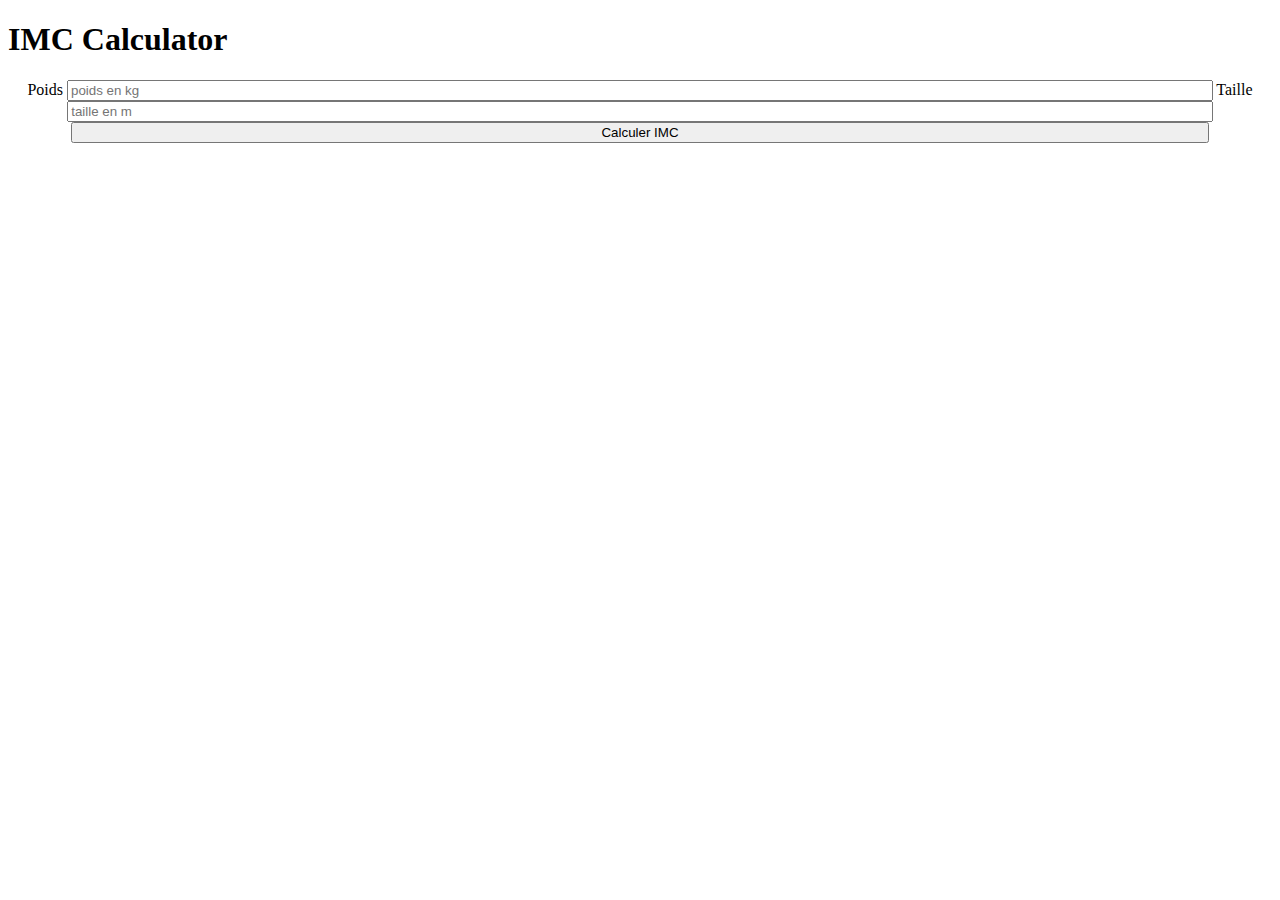
<file: IMCcalculator/www/index.html>
<!DOCTYPE html>
<html lang="en">
<head>
    <meta charset="UTF-8">
    <meta name="viewport" content="width=device-width, initial-scale=1.0">
    <title>IMC Calculator</title>
    <link rel="stylesheet" href="css/index.css">
    <script src="js/index.js"></script>
</head>
<body>
    <h1>IMC Calculator</h1>
    <form action="">
        <label for="poids">Poids</label>
        <input type="number" id="poids" placeholder="poids en kg">
        <label for="taille">Taille</label>
        <input type="number" id="taille" placeholder="taille en m">
        <input type="button" value="Calculer IMC" onclick="calculerIMC()">
        <fieldset hidden>
            <legend>Resultat</legend>
            <span>
                Votre IMC est : 16.5 <hr>
                Vous avez un poid normal
            </span>
        </fieldset>

    </form>
</body>
</html>
</file>
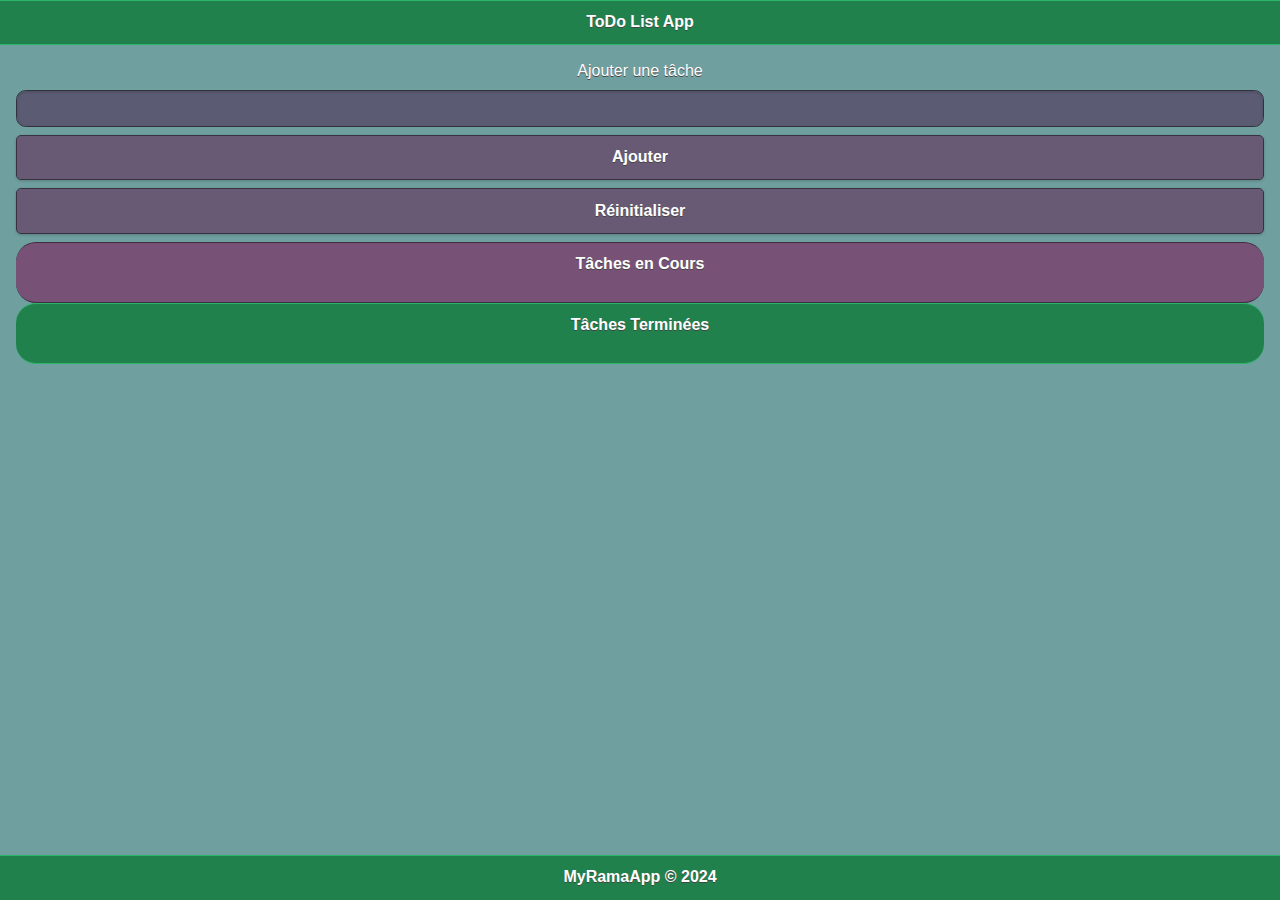
<file: ToDoList/www/index.html>
<!DOCTYPE html>
<html lang="en" >
<head>
    <meta charset="UTF-8">
    <meta name="viewport" content="width=device-width, initial-scale=1.0">
    <title>ToDoList</title>
    <link rel="stylesheet" href="lib/themes/ramatheme.min.css">
    <link rel="stylesheet" href="lib/jquery.mobile.icons-1.4.5.min.css">
    <link rel="stylesheet" href="lib/jquery.mobile.structure-1.4.5.min.css">
     <!-- <link rel="stylesheet" href="lib/jquery-mobile-1.4.5.min.css"> -->
    <link rel="stylesheet" href="css/index.css">
    <script src="lib/jquery.min.js"></script>
    <script src="lib/jquery.mobile-1.4.5.min.js"></script>
    <script src="js/index.js"></script>
</head>
<body>
    <div data-role="page">
        <div data-role="header">
            <h1>ToDo List App</h1>
    </div>
    <div role="main" class="ui-content">
        <form>
            <label for="task">Ajouter une tâche</label>
            <input type="text" id="task">
            <input type="button" value="Ajouter" onclick="ajouterTache()">
            <input type="button" value="Réinitialiser" onclick="reinitialiser()">
        </form>
        <div data-role="header" data-theme="b">
            <h1>Tâches en Cours</h1>
            <ul id="taskList" data-role="listview" data-inset="true">
                <!-- <li>Tâche 1</li>
                <li>Tâche 2</li>
                <li>Tâche 3</li> -->
            </ul >
        </div>
        <div data-role="header" data-theme="a">
            <h1>Tâches Terminées</h1>
            <ul id="taskListDone" data-role="listview" data-inset="true">
            <!-- <li>Tâche 1</li>
            <li>Tâche 2</li>
            <li>Tâche 3</li> -->
        </ul >
        </div>
        <div data-role="footer" data-position="fixed">
            <h1>MyRamaApp  &copy; 2024</h1>
            </div>
        </div>      
    </div>
</body>
</html>
</file>
<file: IMCcalculator/www/css/index.css>
form {
    text-align: center;
}

label,input,fieldset {
    width: 90%;
    margin-bottom: 10px;
}
</file>
<file: ToDoList/www/css/index.css>
label
{
text-align: center;
}
.termine
{
    text-decoration: line-through;
}
.ui-content div[data-role=header]
{
    border-radius: 20px;
}
</file>
<file: ToDoList/www/lib/themes/ramatheme.min.css>
/*!
* jQuery Mobile 1.4.5
* Git HEAD hash: 68e55e78b292634d3991c795f06f5e37a512decc <> Date: Fri Oct 31 2014 17:33:30 UTC
* http://jquerymobile.com
*
* Copyright 2010, 2014 jQuery Foundation, Inc. and othercontributors
* Released under the MIT license.
* http://jquery.org/license
*
*/


/* Globals */
/* Font
-----------------------------------------------------------------------------------------------------------*/
html {
	font-size: 100%;
}
body,
input,
select,
textarea,
button,
.ui-btn {
	font-size: 1em;
	line-height: 1.3;
	 font-family: sans-serif /*{global-font-family}*/;
}
legend,
.ui-input-text input,
.ui-input-search input {
	color: inherit;
	text-shadow: inherit;
}
/* Form labels (overrides font-weight bold in bars, and mini font-size) */
.ui-mobile label,
div.ui-controlgroup-label {
	font-weight: normal;
	font-size: 16px;
}
/* Separators
-----------------------------------------------------------------------------------------------------------*/
/* Field contain separator (< 28em) */
.ui-field-contain {
	border-bottom-color: #828282;
	border-bottom-color: rgba(0,0,0,.15);
	border-bottom-width: 1px;
	border-bottom-style: solid;
}
/* Table opt-in classes: strokes between each row, and alternating row stripes */
/* Classes table-stroke and table-stripe are deprecated in 1.4. */
.table-stroke thead th,
.table-stripe thead th,
.table-stripe tbody tr:last-child {
	border-bottom: 1px solid #d6d6d6; /* non-RGBA fallback */
	border-bottom: 1px solid rgba(0,0,0,.1);
}
.table-stroke tbody th,
.table-stroke tbody td {
	border-bottom: 1px solid #e6e6e6; /* non-RGBA fallback  */
	border-bottom: 1px solid rgba(0,0,0,.05);
}
.table-stripe.table-stroke tbody tr:last-child th,
.table-stripe.table-stroke tbody tr:last-child td {
	border-bottom: 0;
}
.table-stripe tbody tr:nth-child(odd) td,
.table-stripe tbody tr:nth-child(odd) th {
	background-color: #eeeeee; /* non-RGBA fallback  */
	background-color: rgba(0,0,0,.04);
}
/* Buttons
-----------------------------------------------------------------------------------------------------------*/
.ui-btn,
label.ui-btn {
	font-weight: bold;
	border-width: 1px;
	border-style: solid;
}
.ui-btn {
	text-decoration: none !important;
}
.ui-btn-active {
	cursor: pointer;
}
/* Corner rounding
-----------------------------------------------------------------------------------------------------------*/
/* Class ui-btn-corner-all deprecated in 1.4 */
.ui-corner-all {
	-webkit-border-radius: .6em /*{global-radii-blocks}*/;
	border-radius: .6em /*{global-radii-blocks}*/;
}
/* Buttons */
.ui-btn-corner-all,
.ui-btn.ui-corner-all,
/* Slider track */
.ui-slider-track.ui-corner-all,
/* Flipswitch */
.ui-flipswitch.ui-corner-all,
/* Count bubble */
.ui-li-count {
	-webkit-border-radius: .3125em /*{global-radii-buttons}*/;
	border-radius: .3125em /*{global-radii-buttons}*/;
}
/* Icon-only buttons */
.ui-btn-icon-notext.ui-btn-corner-all,
.ui-btn-icon-notext.ui-corner-all {
	-webkit-border-radius: 1em;
	border-radius: 1em;
}
/* Radius clip workaround for cleaning up corner trapping */
.ui-btn-corner-all,
.ui-corner-all {
	-webkit-background-clip: padding;
	background-clip: padding-box;
}
/* Popup arrow */
.ui-popup.ui-corner-all > .ui-popup-arrow-guide {
	left: .6em /*{global-radii-blocks}*/;
	right: .6em /*{global-radii-blocks}*/;
	top: .6em /*{global-radii-blocks}*/;
	bottom: .6em /*{global-radii-blocks}*/;
}
/* Shadow
-----------------------------------------------------------------------------------------------------------*/
.ui-shadow {
	-webkit-box-shadow: 0 1px 3px /*{global-box-shadow-size}*/ rgba(0,0,0,.2) /*{global-box-shadow-color}*/;
	-moz-box-shadow: 0 1px 3px /*{global-box-shadow-size}*/ rgba(0,0,0,.2) /*{global-box-shadow-color}*/;
	box-shadow: 0 1px 3px /*{global-box-shadow-size}*/ rgba(0,0,0,.2) /*{global-box-shadow-color}*/;
}
.ui-shadow-inset {
	-webkit-box-shadow: inset 0 1px 3px /*{global-box-shadow-size}*/ rgba(0,0,0,.2) /*{global-box-shadow-color}*/;
	-moz-box-shadow: inset 0 1px 3px /*{global-box-shadow-size}*/ rgba(0,0,0,.2) /*{global-box-shadow-color}*/;
	box-shadow: inset 0 1px 3px /*{global-box-shadow-size}*/ rgba(0,0,0,.2) /*{global-box-shadow-color}*/;
}
.ui-overlay-shadow {
	-webkit-box-shadow: 0 0 12px 		rgba(0,0,0,.6);
	-moz-box-shadow: 0 0 12px 			rgba(0,0,0,.6);
	box-shadow: 0 0 12px 				rgba(0,0,0,.6);
}
/* Icons
-----------------------------------------------------------------------------------------------------------*/
.ui-btn-icon-left:after,
.ui-btn-icon-right:after,
.ui-btn-icon-top:after,
.ui-btn-icon-bottom:after,
.ui-btn-icon-notext:after {
	background-color: #666666 /*{global-icon-color}*/;
	background-color: rgba(0,0,0,.15) /*{global-icon-disc}*/;
	background-position: center center;
	background-repeat: no-repeat;
	-webkit-border-radius: 1em;
	border-radius: 1em;
}
/* Alt icons */
.ui-alt-icon.ui-btn:after,
.ui-alt-icon .ui-btn:after,
html .ui-alt-icon.ui-checkbox-off:after,
html .ui-alt-icon.ui-radio-off:after,
html .ui-alt-icon .ui-checkbox-off:after,
html .ui-alt-icon .ui-radio-off:after {
	background-color: #666666 /*{global-icon-color}*/;
	background-color: rgba(0,0,0,.15) /*{global-icon-disc}*/;
}
/* No disc */
.ui-nodisc-icon.ui-btn:after,
.ui-nodisc-icon .ui-btn:after {
	background-color: transparent;
}
/* Icon shadow */
.ui-shadow-icon.ui-btn:after,
.ui-shadow-icon .ui-btn:after {
	-webkit-box-shadow: 0 1px 0 rgba(255,255,255,.3) /*{global-icon-shadow}*/;
	-moz-box-shadow: 0 1px 0 rgba(255,255,255,.3) /*{global-icon-shadow}*/;
	box-shadow: 0 1px 0 rgba(255,255,255,.3) /*{global-icon-shadow}*/;
}
/* Checkbox and radio */
.ui-btn.ui-checkbox-off:after,
.ui-btn.ui-checkbox-on:after,
.ui-btn.ui-radio-off:after,
.ui-btn.ui-radio-on:after {
	display: block;
	width: 18px;
	height: 18px;
	margin: -9px 2px 0 2px;
}
.ui-checkbox-off:after,
.ui-btn.ui-radio-off:after {
	filter: Alpha(Opacity=30);
	opacity: .3;
}
.ui-btn.ui-checkbox-off:after,
.ui-btn.ui-checkbox-on:after {
	-webkit-border-radius: .1875em;
	border-radius: .1875em;
}
.ui-btn.ui-checkbox-off:after {
	background-color: #666;
	background-color: rgba(0,0,0,.3);
}
.ui-radio .ui-btn.ui-radio-on:after {
	background-image: none;
	background-color: #fff;
	width: 8px;
	height: 8px;
	border-width: 5px;
	border-style: solid; 
}
.ui-alt-icon.ui-btn.ui-radio-on:after,
.ui-alt-icon .ui-btn.ui-radio-on:after {
	background-color: #000;
}
/* Loader */
.ui-icon-loading {
	background: url("images/ajax-loader.gif");
	background-size: 2.875em 2.875em;
}.ui-bar-a,.ui-page-theme-a .ui-bar-inherit,html .ui-bar-a .ui-bar-inherit,html .ui-body-a .ui-bar-inherit,html body .ui-group-theme-a .ui-bar-inherit{background-color:#20814d ;border-color:#2cb46b ;color:#ffffff ;text-shadow:0  1px  0  #444444 ;font-weight:bold;}.ui-bar-a{border-width:1px;border-style:solid;}.ui-overlay-a,.ui-page-theme-a,.ui-page-theme-a .ui-panel-wrapper{background-color:#6f9f9f ;border-color:#6f9f9f ;color:#ffffff ;text-shadow:0  1px  0  #444444 ;}.ui-body-a,.ui-page-theme-a .ui-body-inherit,html .ui-bar-a .ui-body-inherit,html .ui-body-a .ui-body-inherit,html body .ui-group-theme-a .ui-body-inherit,html .ui-panel-page-container-a{background-color:#5b5c74 ;border-color:#32323f ;color:#ffffff ;text-shadow:0  1px  0  #444444 ;}.ui-body-a{border-width:1px;border-style:solid;}.ui-page-theme-a a,html .ui-bar-a a,html .ui-body-a a,html body .ui-group-theme-a a{color:#3388cc ;font-weight:bold;}.ui-page-theme-a a:visited,html .ui-bar-a a:visited,html .ui-body-a a:visited,html body .ui-group-theme-a a:visited{   color:#3388cc ;}.ui-page-theme-a a:hover,html .ui-bar-a a:hover,html .ui-body-a a:hover,html body .ui-group-theme-a a:hover{color:#005599 ;}.ui-page-theme-a a:active,html .ui-bar-a a:active,html .ui-body-a a:active,html body .ui-group-theme-a a:active{color:#005599 ;}.ui-page-theme-a .ui-btn,html .ui-bar-a .ui-btn,html .ui-body-a .ui-btn,html body .ui-group-theme-a .ui-btn,html head + body .ui-btn.ui-btn-a,.ui-page-theme-a .ui-btn:visited,html .ui-bar-a .ui-btn:visited,html .ui-body-a .ui-btn:visited,html body .ui-group-theme-a .ui-btn:visited,html head + body .ui-btn.ui-btn-a:visited{background-color:#685a74 ;border-color:#39313f ;color:#ffffff ;text-shadow:0  1px  0  #444444 ;}.ui-page-theme-a .ui-btn:hover,html .ui-bar-a .ui-btn:hover,html .ui-body-a .ui-btn:hover,html body .ui-group-theme-a .ui-btn:hover,html head + body .ui-btn.ui-btn-a:hover{background-color:#776785 ;border-color:#413849 ;color:#ffffff ;text-shadow:0  1px  0  #444444 ;}.ui-page-theme-a .ui-btn:active,html .ui-bar-a .ui-btn:active,html .ui-body-a .ui-btn:active,html body .ui-group-theme-a .ui-btn:active,html head + body .ui-btn.ui-btn-a:active{background-color:#776785 ;border-color:#413849 ;color:#ffffff ;text-shadow:0  1px  0  #444444 ;}.ui-page-theme-a .ui-btn.ui-btn-active,html .ui-bar-a .ui-btn.ui-btn-active,html .ui-body-a .ui-btn.ui-btn-active,html body .ui-group-theme-a .ui-btn.ui-btn-active,html head + body .ui-btn.ui-btn-a.ui-btn-active,.ui-page-theme-a .ui-checkbox-on:after,html .ui-bar-a .ui-checkbox-on:after,html .ui-body-a .ui-checkbox-on:after,html body .ui-group-theme-a .ui-checkbox-on:after,.ui-btn.ui-checkbox-on.ui-btn-a:after,.ui-page-theme-a .ui-flipswitch-active,html .ui-bar-a .ui-flipswitch-active,html .ui-body-a .ui-flipswitch-active,html body .ui-group-theme-a .ui-flipswitch-active,html body .ui-flipswitch.ui-bar-a.ui-flipswitch-active,.ui-page-theme-a .ui-slider-track .ui-btn-active,html .ui-bar-a .ui-slider-track .ui-btn-active,html .ui-body-a .ui-slider-track .ui-btn-active,html body .ui-group-theme-a .ui-slider-track .ui-btn-active,html body div.ui-slider-track.ui-body-a .ui-btn-active{background-color:#3388cc ;border-color:#1c4a70 ;color:#ffffff ;text-shadow:0  1px  0  #005599 ;}.ui-page-theme-a .ui-radio-on:after,html .ui-bar-a .ui-radio-on:after,html .ui-body-a .ui-radio-on:after,html body .ui-group-theme-a .ui-radio-on:after,.ui-btn.ui-radio-on.ui-btn-a:after{border-color:#3388cc ;}.ui-page-theme-a .ui-btn:focus,html .ui-bar-a .ui-btn:focus,html .ui-body-a .ui-btn:focus,html body .ui-group-theme-a .ui-btn:focus,html head + body .ui-btn.ui-btn-a:focus,.ui-page-theme-a .ui-focus,html .ui-bar-a .ui-focus,html .ui-body-a .ui-focus,html body .ui-group-theme-a .ui-focus,html head + body .ui-btn-a.ui-focus,html head + body .ui-body-a.ui-focus{-webkit-box-shadow:0 0 12px #3388cc ;-moz-box-shadow:0 0 12px #3388cc ;box-shadow:0 0 12px #3388cc ;}.ui-bar-b,.ui-page-theme-b .ui-bar-inherit,html .ui-bar-b .ui-bar-inherit,html .ui-body-b .ui-bar-inherit,html body .ui-group-theme-b .ui-bar-inherit{background-color:#775276 ;border-color:#412d40 ;color:#ffffff ;text-shadow:0  1px  0  #444444 ;font-weight:bold;}.ui-bar-b{border-width:1px;border-style:solid;}.ui-overlay-b,.ui-page-theme-b,.ui-page-theme-b .ui-panel-wrapper{background-color:#6f9f9f ;border-color:#6f9f9f ;color:#ffffff ;text-shadow:0  1px  0  #444444 ;}.ui-body-b,.ui-page-theme-b .ui-body-inherit,html .ui-bar-b .ui-body-inherit,html .ui-body-b .ui-body-inherit,html body .ui-group-theme-b .ui-body-inherit,html .ui-panel-page-container-b{background-color:#775276 ;border-color:#412d40 ;color:#ffffff ;text-shadow:0  1px  0  #444444 ;}.ui-body-b{border-width:1px;border-style:solid;}.ui-page-theme-b a,html .ui-bar-b a,html .ui-body-b a,html body .ui-group-theme-b a{color:#3388cc ;font-weight:bold;}.ui-page-theme-b a:visited,html .ui-bar-b a:visited,html .ui-body-b a:visited,html body .ui-group-theme-b a:visited{   color:#3388cc ;}.ui-page-theme-b a:hover,html .ui-bar-b a:hover,html .ui-body-b a:hover,html body .ui-group-theme-b a:hover{color:#005599 ;}.ui-page-theme-b a:active,html .ui-bar-b a:active,html .ui-body-b a:active,html body .ui-group-theme-b a:active{color:#005599 ;}.ui-page-theme-b .ui-btn,html .ui-bar-b .ui-btn,html .ui-body-b .ui-btn,html body .ui-group-theme-b .ui-btn,html head + body .ui-btn.ui-btn-b,.ui-page-theme-b .ui-btn:visited,html .ui-bar-b .ui-btn:visited,html .ui-body-b .ui-btn:visited,html body .ui-group-theme-b .ui-btn:visited,html head + body .ui-btn.ui-btn-b:visited{background-color:#6d6d6d ;border-color:#3b3b3b ;color:#ffffff ;text-shadow:0  1px  0  #444444 ;}.ui-page-theme-b .ui-btn:hover,html .ui-bar-b .ui-btn:hover,html .ui-body-b .ui-btn:hover,html body .ui-group-theme-b .ui-btn:hover,html head + body .ui-btn.ui-btn-b:hover{background-color:#7d7d7d ;border-color:#444444 ;color:#ffffff ;text-shadow:0  1px  0  #444444 ;}.ui-page-theme-b .ui-btn:active,html .ui-bar-b .ui-btn:active,html .ui-body-b .ui-btn:active,html body .ui-group-theme-b .ui-btn:active,html head + body .ui-btn.ui-btn-b:active{background-color:#7d7d7d ;border-color:#444444 ;color:#ffffff ;text-shadow:0  1px  0  #444444 ;}.ui-page-theme-b .ui-btn.ui-btn-active,html .ui-bar-b .ui-btn.ui-btn-active,html .ui-body-b .ui-btn.ui-btn-active,html body .ui-group-theme-b .ui-btn.ui-btn-active,html head + body .ui-btn.ui-btn-b.ui-btn-active,.ui-page-theme-b .ui-checkbox-on:after,html .ui-bar-b .ui-checkbox-on:after,html .ui-body-b .ui-checkbox-on:after,html body .ui-group-theme-b .ui-checkbox-on:after,.ui-btn.ui-checkbox-on.ui-btn-b:after,.ui-page-theme-b .ui-flipswitch-active,html .ui-bar-b .ui-flipswitch-active,html .ui-body-b .ui-flipswitch-active,html body .ui-group-theme-b .ui-flipswitch-active,html body .ui-flipswitch.ui-bar-b.ui-flipswitch-active,.ui-page-theme-b .ui-slider-track .ui-btn-active,html .ui-bar-b .ui-slider-track .ui-btn-active,html .ui-body-b .ui-slider-track .ui-btn-active,html body .ui-group-theme-b .ui-slider-track .ui-btn-active,html body div.ui-slider-track.ui-body-b .ui-btn-active{background-color:#3388cc ;border-color:#1c4a70 ;color:#ffffff ;text-shadow:0  1px  0  #005599 ;}.ui-page-theme-b .ui-radio-on:after,html .ui-bar-b .ui-radio-on:after,html .ui-body-b .ui-radio-on:after,html body .ui-group-theme-b .ui-radio-on:after,.ui-btn.ui-radio-on.ui-btn-b:after{border-color:#3388cc ;}.ui-page-theme-b .ui-btn:focus,html .ui-bar-b .ui-btn:focus,html .ui-body-b .ui-btn:focus,html body .ui-group-theme-b .ui-btn:focus,html head + body .ui-btn.ui-btn-b:focus,.ui-page-theme-b .ui-focus,html .ui-bar-b .ui-focus,html .ui-body-b .ui-focus,html body .ui-group-theme-b .ui-focus,html head + body .ui-btn-b.ui-focus,html head + body .ui-body-b.ui-focus{-webkit-box-shadow:0 0 12px #3388cc ;-moz-box-shadow:0 0 12px #3388cc ;box-shadow:0 0 12px #3388cc ;}.ui-bar-c,.ui-page-theme-c .ui-bar-inherit,html .ui-bar-c .ui-bar-inherit,html .ui-body-c .ui-bar-inherit,html body .ui-group-theme-c .ui-bar-inherit{background-color:#e9e9e9 ;border-color:#dddddd ;color:#333333 ;text-shadow:0  1px  0  #eeeeee ;font-weight:bold;}.ui-bar-c{border-width:1px;border-style:solid;}.ui-overlay-c,.ui-page-theme-c,.ui-page-theme-c .ui-panel-wrapper{background-color:#f9f9f9 ;border-color:#bbbbbb ;color:#333333 ;text-shadow:0  1px  0  #f3f3f3 ;}.ui-body-c,.ui-page-theme-c .ui-body-inherit,html .ui-bar-c .ui-body-inherit,html .ui-body-c .ui-body-inherit,html body .ui-group-theme-c .ui-body-inherit,html .ui-panel-page-container-c{background-color:#ffffff ;border-color:#dddddd ;color:#333333 ;text-shadow:0  1px  0  #f3f3f3 ;}.ui-body-c{border-width:1px;border-style:solid;}.ui-page-theme-c a,html .ui-bar-c a,html .ui-body-c a,html body .ui-group-theme-c a{color:#3388cc ;font-weight:bold;}.ui-page-theme-c a:visited,html .ui-bar-c a:visited,html .ui-body-c a:visited,html body .ui-group-theme-c a:visited{   color:#3388cc ;}.ui-page-theme-c a:hover,html .ui-bar-c a:hover,html .ui-body-c a:hover,html body .ui-group-theme-c a:hover{color:#005599 ;}.ui-page-theme-c a:active,html .ui-bar-c a:active,html .ui-body-c a:active,html body .ui-group-theme-c a:active{color:#005599 ;}.ui-page-theme-c .ui-btn,html .ui-bar-c .ui-btn,html .ui-body-c .ui-btn,html body .ui-group-theme-c .ui-btn,html head + body .ui-btn.ui-btn-c,.ui-page-theme-c .ui-btn:visited,html .ui-bar-c .ui-btn:visited,html .ui-body-c .ui-btn:visited,html body .ui-group-theme-c .ui-btn:visited,html head + body .ui-btn.ui-btn-c:visited{background-color:#f6f6f6 ;border-color:#dddddd ;color:#333333 ;text-shadow:0  1px  0  #f3f3f3 ;}.ui-page-theme-c .ui-btn:hover,html .ui-bar-c .ui-btn:hover,html .ui-body-c .ui-btn:hover,html body .ui-group-theme-c .ui-btn:hover,html head + body .ui-btn.ui-btn-c:hover{background-color:#ededed ;border-color:#dddddd ;color:#333333 ;text-shadow:0  1px  0  #f3f3f3 ;}.ui-page-theme-c .ui-btn:active,html .ui-bar-c .ui-btn:active,html .ui-body-c .ui-btn:active,html body .ui-group-theme-c .ui-btn:active,html head + body .ui-btn.ui-btn-c:active{background-color:#e8e8e8 ;border-color:#dddddd ;color:#333333 ;text-shadow:0  1px  0  #f3f3f3 ;}.ui-page-theme-c .ui-btn.ui-btn-active,html .ui-bar-c .ui-btn.ui-btn-active,html .ui-body-c .ui-btn.ui-btn-active,html body .ui-group-theme-c .ui-btn.ui-btn-active,html head + body .ui-btn.ui-btn-c.ui-btn-active,.ui-page-theme-c .ui-checkbox-on:after,html .ui-bar-c .ui-checkbox-on:after,html .ui-body-c .ui-checkbox-on:after,html body .ui-group-theme-c .ui-checkbox-on:after,.ui-btn.ui-checkbox-on.ui-btn-c:after,.ui-page-theme-c .ui-flipswitch-active,html .ui-bar-c .ui-flipswitch-active,html .ui-body-c .ui-flipswitch-active,html body .ui-group-theme-c .ui-flipswitch-active,html body .ui-flipswitch.ui-bar-c.ui-flipswitch-active,.ui-page-theme-c .ui-slider-track .ui-btn-active,html .ui-bar-c .ui-slider-track .ui-btn-active,html .ui-body-c .ui-slider-track .ui-btn-active,html body .ui-group-theme-c .ui-slider-track .ui-btn-active,html body div.ui-slider-track.ui-body-c .ui-btn-active{background-color:#3388cc ;border-color:#1c4a70 ;color:#ffffff ;text-shadow:0  1px  0  #005599 ;}.ui-page-theme-c .ui-radio-on:after,html .ui-bar-c .ui-radio-on:after,html .ui-body-c .ui-radio-on:after,html body .ui-group-theme-c .ui-radio-on:after,.ui-btn.ui-radio-on.ui-btn-c:after{border-color:#3388cc ;}.ui-page-theme-c .ui-btn:focus,html .ui-bar-c .ui-btn:focus,html .ui-body-c .ui-btn:focus,html body .ui-group-theme-c .ui-btn:focus,html head + body .ui-btn.ui-btn-c:focus,.ui-page-theme-c .ui-focus,html .ui-bar-c .ui-focus,html .ui-body-c .ui-focus,html body .ui-group-theme-c .ui-focus,html head + body .ui-btn-c.ui-focus,html head + body .ui-body-c.ui-focus{-webkit-box-shadow:0 0 12px #3388cc ;-moz-box-shadow:0 0 12px #3388cc ;box-shadow:0 0 12px #3388cc ;}.ui-disabled,.ui-state-disabled,button[disabled],.ui-select .ui-btn.ui-state-disabled{filter:Alpha(Opacity=30);opacity:.3;cursor:default !important;pointer-events:none;}.ui-btn:focus,.ui-btn.ui-focus{outline:0;}.ui-noboxshadow .ui-shadow,.ui-noboxshadow .ui-shadow-inset,.ui-noboxshadow .ui-overlay-shadow,.ui-noboxshadow .ui-shadow-icon.ui-btn:after,.ui-noboxshadow .ui-shadow-icon .ui-btn:after,.ui-noboxshadow .ui-focus,.ui-noboxshadow .ui-btn:focus,.ui-noboxshadow  input:focus,.ui-noboxshadow .ui-panel{-webkit-box-shadow:none !important;-moz-box-shadow:none !important;box-shadow:none !important;}.ui-noboxshadow .ui-btn:focus,.ui-noboxshadow .ui-focus{outline-width:1px;outline-style:auto;}
</file>
